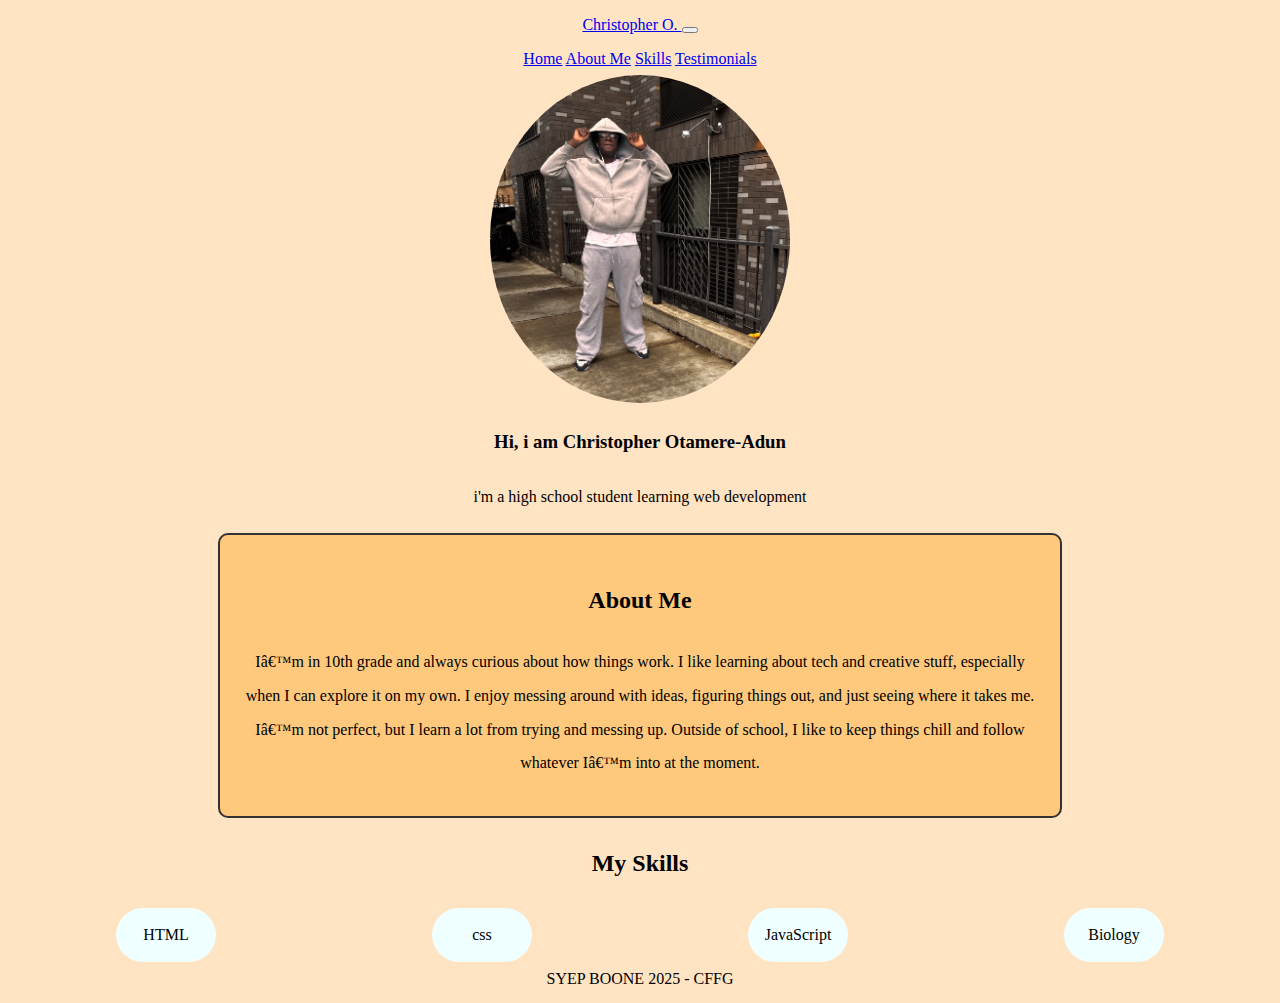
<file: index.html>
<!DOCTYPE hdml>
<hdml>

<head>

  <!-- Google tag (gtag.js) -->
<script async src="https://www.googletagmanager.com/gtag/js?id=G-8JW9MF5DZE"></script>
<script>
  window.dataLayer = window.dataLayer || [];
  function gtag(){dataLayer.push(arguments);}
  gtag('js', new Date());

  gtag('config', 'G-8JW9MF5DZE');
</script>


  <nav class="navbar navbar-expand-lg bg-body-tertiary">
  <div class="container-fluid">
    <a class="navbar-brand" href="#">
   Christopher O.
    </a>
    <button class="navbar-toggler" type="button" data-bs-toggle="collapse" data-bs-target="#navbarNavAltMarkup" aria-controls="navbarNavAltMarkup" aria-expanded="false" aria-label="Toggle navigation">
      <span class="navbar-toggler-icon"></span>
    </button>
    <div class="collapse navbar-collapse" id="navbarNavAltMarkup">
      <div class="navbar-nav">
        <a class="nav-link active" aria-current="page" href="index.html">Home</a> 
        <a class="nav-link" href="index.html#about Me">About Me</a>
        <a class="nav-link" href="index.html#skills">Skills</a>
        <a class="nav-link" href="testimonials.html">Testimonials</a>
      </div>
    </div>
  </div>
</nav>  
<meta charset="UTF-8">
<meta name="viewport" content="width=device-width,initial">
</head>
 <title>chris´s profolio</title>
  <link href="https://cdn.jsdelivr.net/npm/bootstrap@5.3.7/dist/css/bootstrap.min.css" rel="stylesheet" integrity="sha384-LN+7fdVzj6u52u30Kp6M/trliBMCMKTyK833zpbD+pXdCLuTusPj697FH4R/5mcr" crossorigin="anonymous">
  <link rel="stylesheet" href="https://cdnjs.cloudflare.com/ajax/libs/font-awesome/6.4.0/css/all.min.css"> 
  <link href="style.css" rel="stylesheet">
 <!--this is where most of our code will´ live-->
 <body>
    <section id="home" class="hero"> 
        <img src="IMG_1219.JPG" width="100px" height="100px" class="center img">
        <h3>Hi, i am <span>Christopher Otamere-Adun<span></h3>
        <p>i'm  a high school student learning web development</p>
    </section> 
    
    <section id="about" class="section">
        <h2>About Me</h2>
        <p>I’m in 10th grade and always curious about how things work. I like learning about tech and creative stuff, especially when I can explore it on my own. I enjoy messing around with ideas, figuring things out, and just seeing where it takes me. I’m not perfect, but I learn a lot from trying and messing up. Outside of school, I like to keep things chill and follow whatever I’m into at the moment.
        </p>
    </section>

    <section id="skills" class="section">
        <h2>My Skills</h2>
        <div class="grid">
            <div>HTML</div>
            <div>css</div>
            <div>JavaScript</div>
            <div>Biology</div>

        </div>
    </section>



<script src="https://cdn.jsdelivr.net/npm/bootstrap@5.3.7/dist/js/bootstrap.bundle.min.js" integrity="sha384-ndDqU0Gzau9qJ1lfW4pNLlhNTkCfHzAVBReH9diLvGRem5+R9g2FzA8ZGN954O5Q" crossorigin="anonymous"></script>
 <script src="script.js"></script>
 </body>


<footer> SYEP BOONE 2025 - CFFG</footer>
</hdml>
</file>
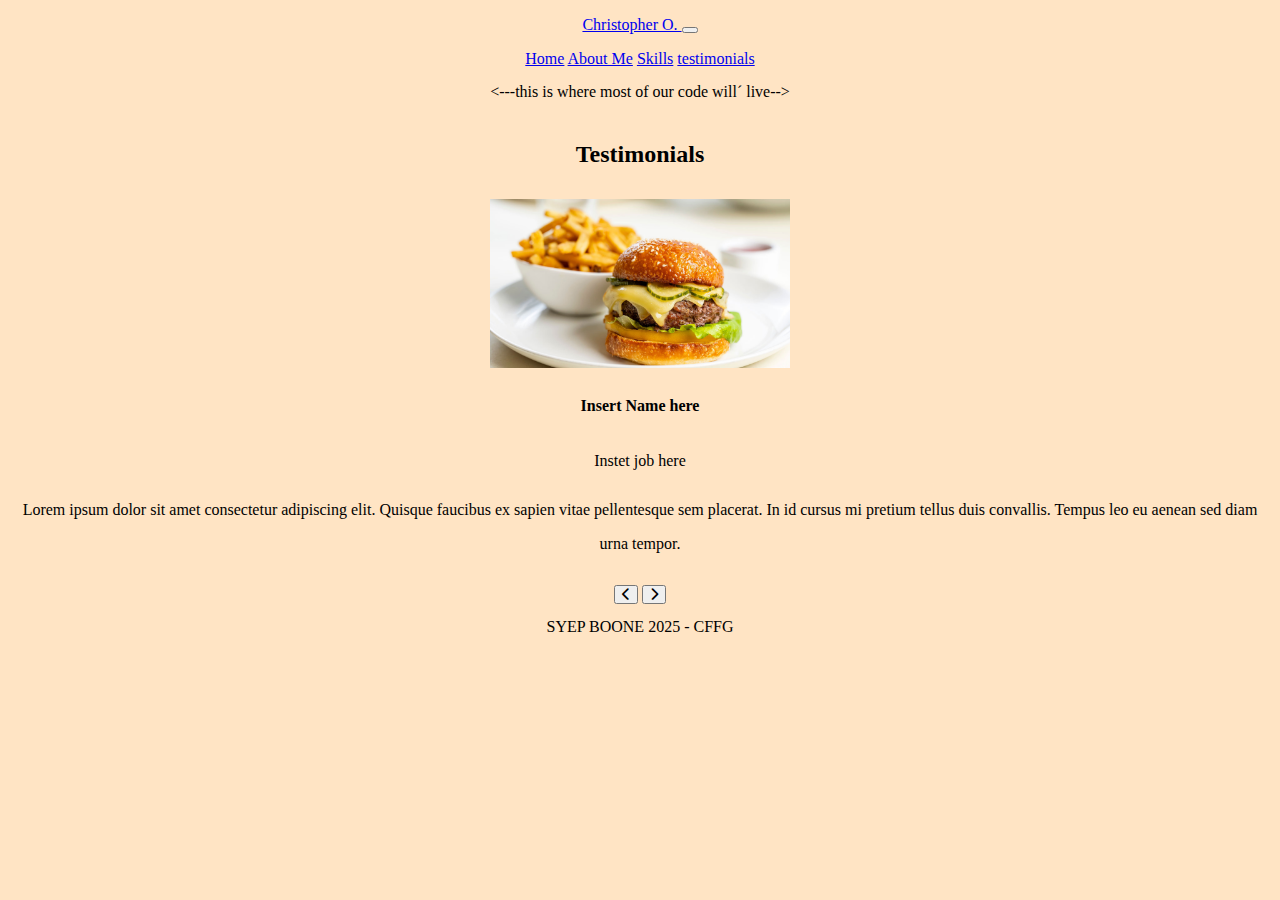
<file: testimonials.html>
<!DOCTYPE hdml>
<hdml>

<head>


  <nav class="navbar navbar-expand-lg bg-body-tertiary">
  <div class="container-fluid">
    <a class="navbar-brand" href="#">
   Christopher O.
    </a>
    <button class="navbar-toggler" type="button" data-bs-toggle="collapse" data-bs-target="#navbarNavAltMarkup" aria-controls="navbarNavAltMarkup" aria-expanded="false" aria-label="Toggle navigation">
      <span class="navbar-toggler-icon"></span>
    </button>
    <div class="collapse navbar-collapse" id="navbarNavAltMarkup">
      <div class="navbar-nav">
        <a class="nav-link active" aria-current="page" href="index.html">Home</a> 
        <a class="nav-link" href="index.html#about Me">About Me</a>
        <a class="nav-link" href="index.html#skills">Skills</a>
        <a class="nav-link" href="testimonials.html">testimonials</a>
      </div>
    </div>
  </div>
</nav>  
<meta charset="UTF-8">
<meta name="viewport" content="width=device-width,initial">
</head>
 <title>chris´s profolio</title>
  <link href="https://cdn.jsdelivr.net/npm/bootstrap@5.3.7/dist/css/bootstrap.min.css" rel="stylesheet" integrity="sha384-LN+7fdVzj6u52u30Kp6M/trliBMCMKTyK833zpbD+pXdCLuTusPj697FH4R/5mcr" crossorigin="anonymous">
  <link rel="stylesheet" href="https://cdnjs.cloudflare.com/ajax/libs/font-awesome/6.4.0/css/all.min.css"> 
  <link href="style.css" rel="stylesheet">

 <---this is where most of our code will´ live-->
 <body>
    <main>
        <section class="container">
            <div class="title">
                <h2>Testimonials</h2>
            </div>

            <article class="review">
                <div class="img-container">
                    <img src="4f50627d787fc8b8a87e5917067357e33482f580-3200x1800.avif" id="person img"/>
                </div>

                <h4 id="author">Insert Name here</h4>
                <p id="job">Instet job here</p>
                <p id="info>">
                    Lorem ipsum dolor sit amet consectetur adipiscing elit. Quisque faucibus ex sapien vitae pellentesque sem placerat. In id cursus mi pretium tellus duis convallis. Tempus leo eu aenean sed diam urna tempor.
                </p>

                <div class="button-container">
                    <button class="prev-btn">
                        <i class="fas fa-chevron-left"></i>
                    </button>

                    <button class="next-btn">
                        <i class="fas fa-chevron-right"></i>
                    </button>
                </div>
            </article>
        </section>
    </main>








<script src="https://cdn.jsdelivr.net/npm/bootstrap@5.3.7/dist/js/bootstrap.bundle.min.js" integrity="sha384-ndDqU0Gzau9qJ1lfW4pNLlhNTkCfHzAVBReH9diLvGRem5+R9g2FzA8ZGN954O5Q" crossorigin="anonymous"></script>
 <script src="script.js"></script>
 </body>


<footer> SYEP BOONE 2025 - CFFG</footer>
</hdml>
</file>
<file: style.css>
{
    margin: 0;
    padding: 0;
   box-sizing: border-box; 
}

body{
    background-color:bisque;
    text-align: center;
    line-height: 2.1;
}


.hero img{
    border-radius: 50%;
}

.accent {
    color: rgb(181, 60, 0);
    font-style: italic;
    font-weight: bold;
}

img {
    width: 300;
    height: auto;
}

@media screen {
     (max-width: 768px)
    body(background-color:red)
}

.grid{
    display: flex;
    justify-content: center;
   justify-content: space-around;
   flex-wrap: wrap;
}

.grid div {
    background-color:azure;
    border-radius: 100px;
    padding: 10px;
    min-width: 80px;
}

#about {
  border: 2px solid #333;        /* Dark border around the section */
  border-radius: 10px;           /* Rounded corners */
  padding: 20px;                 /* Space inside the box */
  margin: 20px auto;             /* Space outside, auto centers it */
  max-width: 800px;              /* Keeps it from stretching too wide */
  background-color: #ffc97d;     /* Light background for contrast */
  ;
}
</file>
